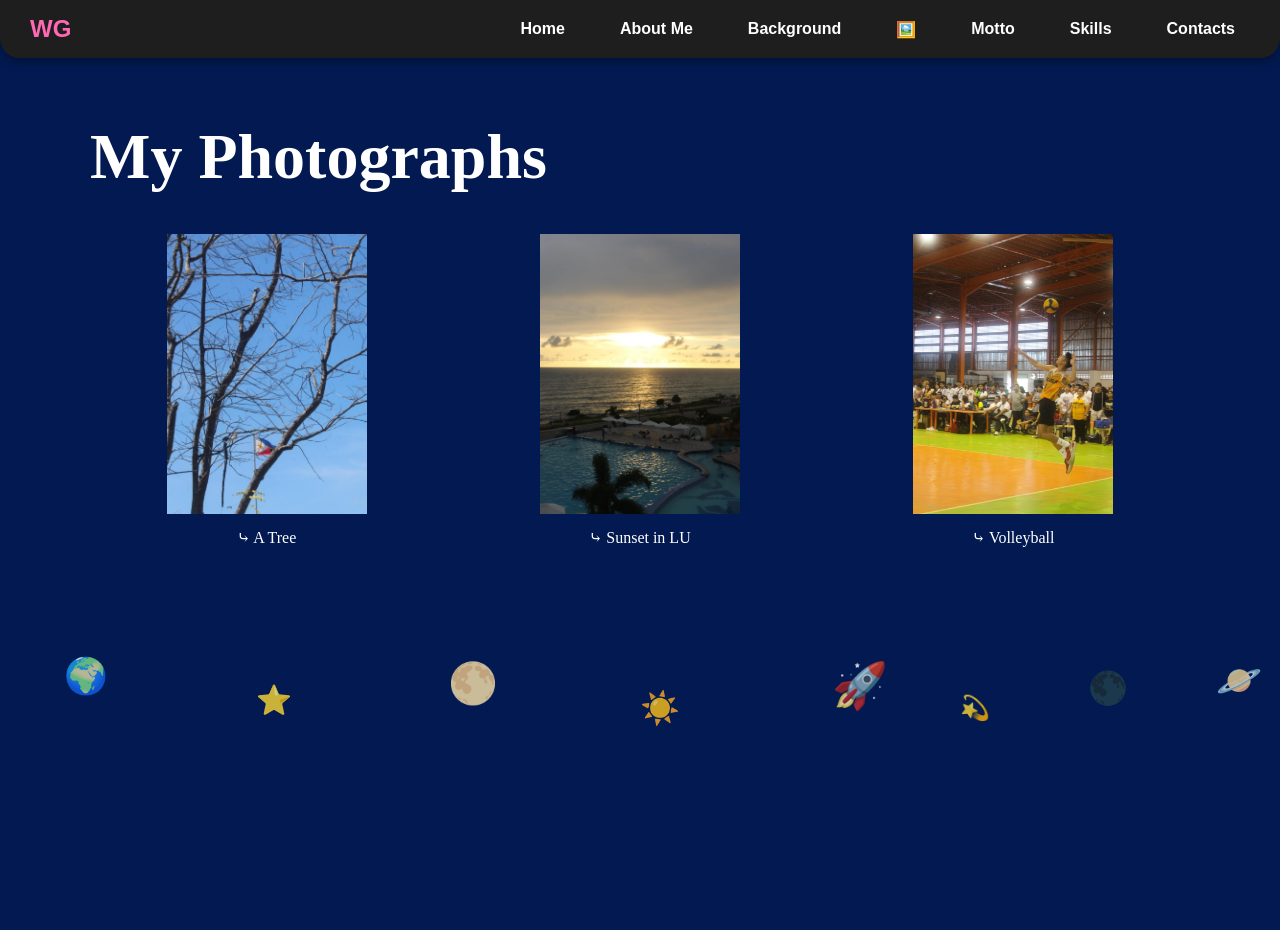
<file: gallery.html>
<!DOCTYPE html>
<html lang="en">
<head>
  <meta charset="UTF-8" />
  <meta name="viewport" content="width=device-width, initial-scale=1.0"/>
  <title>Portfolio</title>
  <link rel="stylesheet" href="gal.css"/>
</head>
<body>
<!-- Navigation Bar -->
<nav class="navbar">
  <div class="logo">WG</div>
  <ul class="nav-links">
    <li><a href="index.html">Home</a></li>
    <li><a href="gerard.html">About Me</a></li>
    <li><a href="background.html">Background</a></li>
    <li><a href="gallery.html">🖼️</a></li>
    <li><a href="motto.html">Motto</a></li>
    <li><a href="skills.html">Skills</a></li>
    <li><a href="reach.html">Contacts</a></li>
  </ul>
</nav>

<div class="container">
    <div class="floating-objects">
      <span class="float-item">🌍</span>
      <span class="float-item">⭐</span>
      <span class="float-item">🌕</span>
      <span class="float-item">☀️</span>
      <span class="float-item">🚀</span>
      <span class="float-item">💫</span>
      <span class="float-item">🌑</span>
      <span class="float-item">🪐</span>
    </div>
  
    <h1>My Photographs</h1>
    <div class="gallery">
      <div class="gallery-item rectangle">
        <img src="tree.jpg" alt="Tree" />
        <p>⤷ A Tree</p>
      </div>
      <div class="gallery-item rectangle">
        <img src="sunset.jpg" alt="Sunset" />
        <p>⤷ Sunset in LU</p>
      </div>
      <div class="gallery-item rectangle">
        <img src="vb.jpg" alt="Volleyball" />
        <p>⤷ Volleyball</p>
      </div>
</body>
</html>
</file>
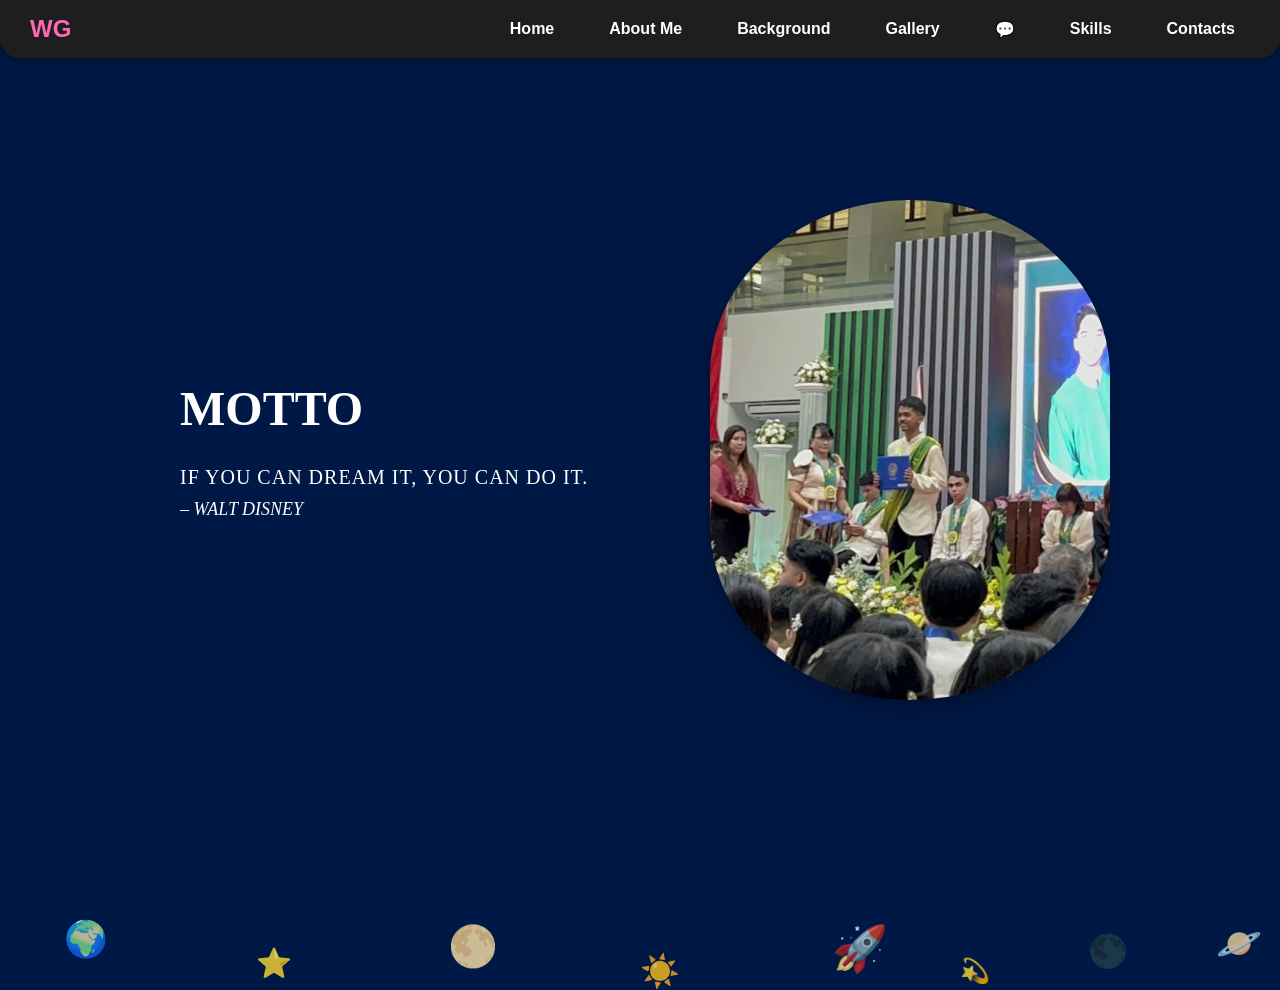
<file: motto.html>
<!DOCTYPE html>
<html lang="en">
<head>
  <meta charset="UTF-8" />
  <meta name="viewport" content="width=device-width, initial-scale=1.0"/>
  <title>Portfolio</title>
  <link rel="stylesheet" href="motto.css"/>
</head>
<body>
<!-- Navigation Bar -->
<nav class="navbar">
  <div class="logo">WG</div>
  <ul class="nav-links">
    <li><a href="index.html">Home</a></li>
    <li><a href="gerard.html">About Me</a></li>
    <li><a href="background.html">Background</a></li>
    <li><a href="gallery.html">Gallery</a></li>
    <li><a href="motto.html">💬</a></li>
    <li><a href="skills.html">Skills</a></li>
    <li><a href="reach.html">Contacts</a></li>
  </ul>
</nav>
  
  <div class="container">
    <div class="floating-objects">
      <span class="float-item">🌍</span>
      <span class="float-item">⭐</span>
      <span class="float-item">🌕</span>
      <span class="float-item">☀️</span>
      <span class="float-item">🚀</span>
      <span class="float-item">💫</span>
      <span class="float-item">🌑</span>
      <span class="float-item">🪐</span>
    </div>
    <div class="left">
      <h1>MOTTO</h1>
      <p class="quote">IF YOU CAN DREAM IT, YOU CAN DO IT.</p>
      <p class="author">– WALT DISNEY</p>
    </div>
    <div class="right">
      <img src="grad.jpg" alt="Motto Illustration" />
    </div>
  </div>
</body>
</html>
</file>
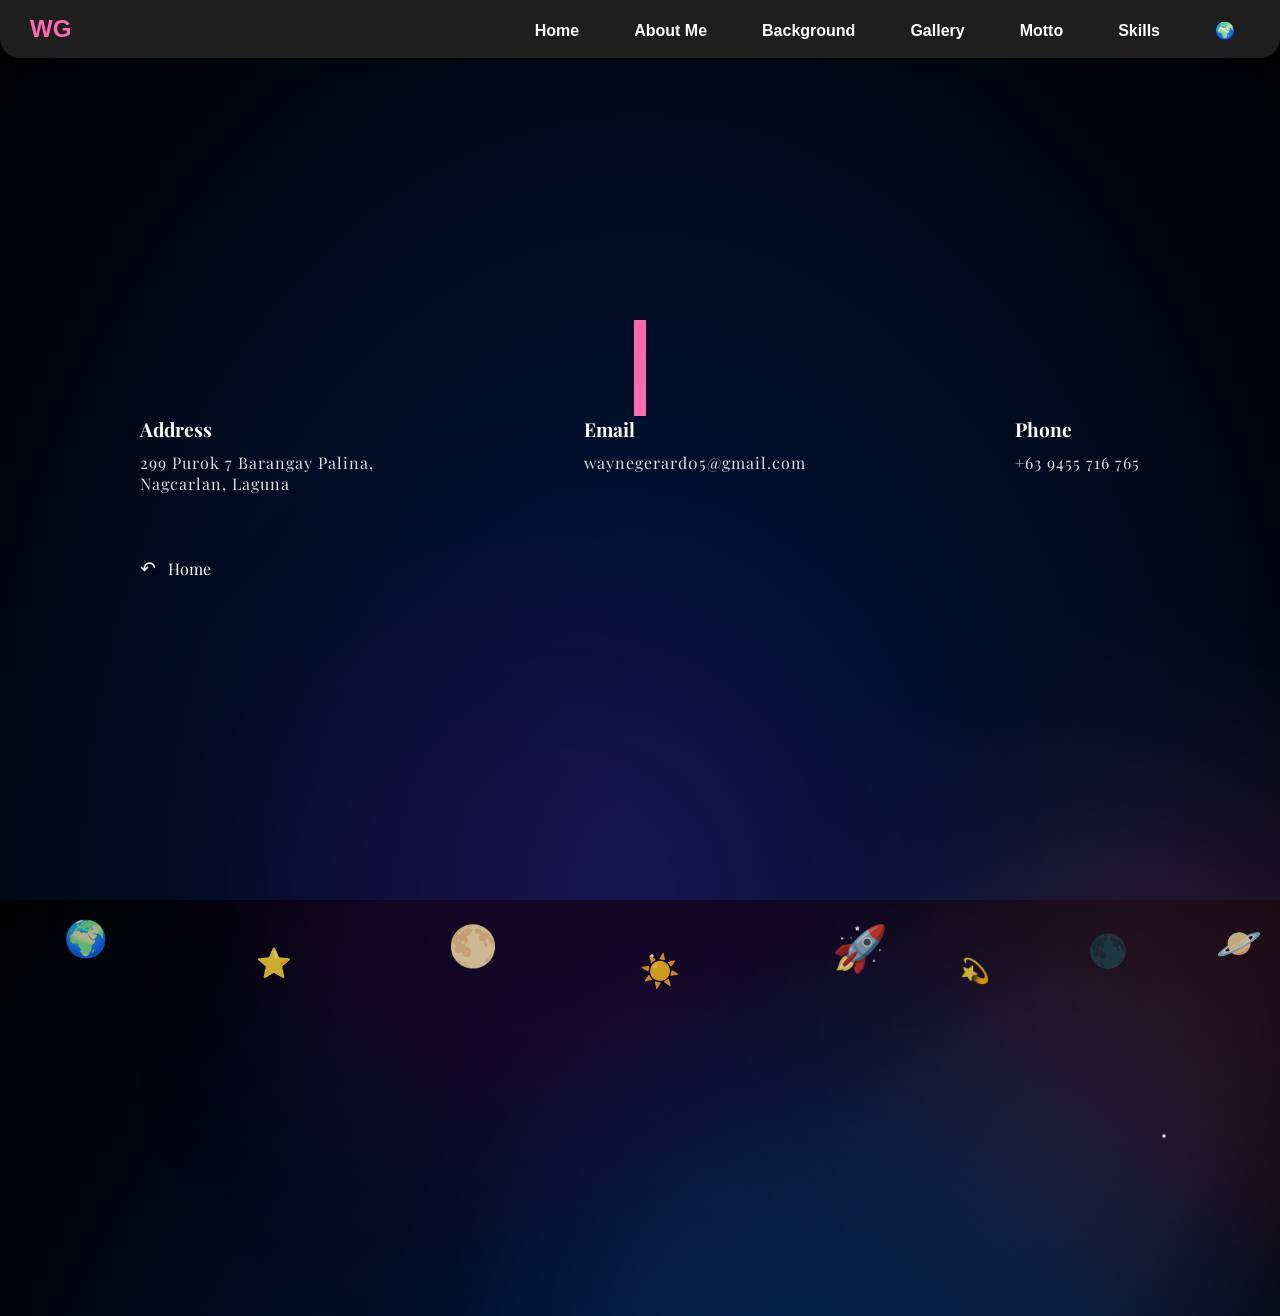
<file: reach.html>
<!DOCTYPE html>
<html lang="en">
<head>
  <meta charset="UTF-8">
  <meta name="viewport" content="width=device-width, initial-scale=1.0">
  <title>Portfolio</title>
  <link rel="stylesheet" href="reach.css">
  <link href="https://fonts.googleapis.com/css2?family=Playfair+Display&display=swap" rel="stylesheet">
</head>
<body>
<!-- Navigation Bar -->
<nav class="navbar">
    <div class="logo">WG</div>
    <ul class="nav-links">
      <li><a href="index.html">Home</a></li>
      <li><a href="gerard.html">About Me</a></li>
      <li><a href="background.html">Background</a></li>
      <li><a href="gallery.html">Gallery</a></li>
      <li><a href="motto.html">Motto</a></li>
      <li><a href="skills.html">Skills</a></li>
      <li><a href="reach.html">🌍</a></li>
    </ul>
  </nav>
  
  <div class="contact-container">
    <h1 class="typing-text">Reach Me Out... </h1>
    <div class="floating-objects">
      <span class="float-item">🌍</span>
      <span class="float-item">⭐</span>
      <span class="float-item">🌕</span>
      <span class="float-item">☀️</span>
      <span class="float-item">🚀</span>
      <span class="float-item">💫</span>
      <span class="float-item">🌑</span>
      <span class="float-item">🪐</span>
    </div>
    <div class="starry-background"></div>
    <div class="starry-background"></div>
<div class="nebula-container">
  <div class="nebula purple"></div>
  <div class="nebula pink"></div>
  <div class="nebula blue"></div>
</div>
<div class="shooting-stars">
  <div class="star"></div>
  <div class="star"></div>
  <div class="star"></div>
</div>
    <div class="contact-info">
      <div class="info-box">
        <h2>Address</h2>
        <p>299 Purok 7 Barangay Palina,<br>Nagcarlan, Laguna</p>
      </div>
      <div class="info-box">
        <h2>Email</h2>
        <p>waynegerard05@gmail.com</p>
      </div>
      <div class="info-box">
        <h2>Phone</h2>
        <p>+63 9455 716 765</p>
      </div>
    </div>
    <a href="wayne.html" class="home-link">
      <span>&#x21B6;</span> Home
    </a>
  </div>
</body>
</html>
</file>
<file: gal.css>
body {
    margin: 0;
    font-family: 'Playfair Display', serif;
    background-color: #021a51;
    color: white;
    min-height: 100vh;
    position: relative;
    overflow-x: hidden;
    overflow-y: auto;
  
  }
/* Add this at the top of your CSS */
* {
  margin: 0;
  padding: 0;
  box-sizing: border-box;
}

/* Reset basics */
* {
  margin: 0;
  padding: 0;
  box-sizing: border-box;
}

/* Navigation bar styles */
.navbar {
  background-color: #1e1e1e;
  padding: 15px 30px;
  display: flex;
  justify-content: space-between;
  align-items: center;
  border-radius: 0 0 20px 20px;
  box-shadow: 0 4px 10px rgba(0, 0, 0, 0.3);
  position: fixed;
  top: 0;
  width: 100%;
  z-index: 999;
}

.logo {
  color: #ff69b4;
  font-size: 24px;
  font-weight: bold;
  font-family: 'Segoe UI', sans-serif;
}

.nav-links {
  list-style: none;
  display: flex;
  gap: 25px;
}

.nav-links li a {
  text-decoration: none;
  color: white;
  font-weight: bold;
  font-family: 'Segoe UI', sans-serif;
  padding: 8px 15px;
  border-radius: 8px;
  transition: all 0.3s ease;
}

.nav-links li a:hover {
  background-color: #ff69b4;
  color: #1e1e1e;
}

  /* Push the main content below the navbar */
  .container {
    margin-top: 30px;
  }
  .container {
    padding: 90px;
    position: relative;
  }
  
  h1 {
    font-size: 64px;
    margin-bottom: 40px;
  }
  
  .gallery {
    display: flex;
    justify-content: space-around;
    flex-wrap: wrap;
    gap: 20px;
  }
  
  .gallery-item {
    text-align: center;
  }
  
  .gallery-item img {
    width: 200px;
    height: 280px;
    object-fit: cover;
  }
  
  .gallery-item.skew img {
    transform: skew(-15deg);
  }
  
  .gallery-item.arch img {
    border-radius: 50% 50% 0 0 / 60% 60% 0 0;
  }
  
  .gallery-item.circle img {
    border-radius: 50%;
  }
  .gallery-item img {
    width: 200px;
    height: 280px;
    object-fit: cover;
    transition: transform 0.3s ease;
  }
  
  /* General zoom on hover */
  .gallery-item img:hover {
    transform: scale(2.0);
  }
  
  /* Keep skew while hovering */
  .gallery-item.skew img {
    transform: skew(-15deg);
  }
  .gallery-item.skew img:hover {
    transform: skew(-15deg) scale(2.0);
  }
  
  /* Arch and Circle already have border-radius, just inherit the scale on hover */
  .gallery-item.arch img:hover,
  .gallery-item.circle img:hover {
    transform: scale(2.0);
  }
  
  .gallery-item p {
    margin-top: 10px;
  }
  
  .btn {
    position: absolute;
    bottom: 20px;
    font-size: 18px;
    color: white;
    text-decoration: none;
    border-bottom: 1px solid white;
    padding-bottom: 2px;
    transition: color 0.3s, border-color 0.3s;
  }
  
  .back-btn {
    left: 20px;
  }
  
  .next-btn {
    right: 20px;
  }
  
  .btn:hover {
    color: #ffda9e;
    border-color: #ffda9e;
  }

  .floating-objects {
    position: absolute;
    top: 0;
    left: 0;
    width: 100%;
    height: 100%;
    pointer-events: none;
    z-index: 0;
  }
  
  .float-item {
    position: absolute;
    animation: floatUpScattered linear infinite;
    opacity: 0.8;
  }
  
  /* SCATTERED POSITIONS + INDIVIDUAL VARIATIONS */
  .float-item:nth-child(1) {
    left: 5%;
    bottom: -60px;
    font-size: 2.2rem;
    animation-duration: 12s;
    animation-delay: 0s;
  }
  .float-item:nth-child(2) {
    left: 20%;
    bottom: -80px;
    font-size: 1.8rem;
    animation-duration: 14s;
    animation-delay: 3s;
  }
  .float-item:nth-child(3) {
    left: 35%;
    bottom: -70px;
    font-size: 2.5rem;
    animation-duration: 11s;
    animation-delay: 1s;
  }
  .float-item:nth-child(4) {
    left: 50%;
    bottom: -90px;
    font-size: 2rem;
    animation-duration: 13s;
    animation-delay: 2s;
  }
  .float-item:nth-child(5) {
    left: 65%;
    bottom: -75px;
    font-size: 2.8rem;
    animation-duration: 10s;
    animation-delay: 0.5s;
  }
  .float-item:nth-child(6) {
    left: 75%;
    bottom: -85px;
    font-size: 1.5rem;
    animation-duration: 15s;
    animation-delay: 1.5s;
  }
  .float-item:nth-child(7) {
    left: 85%;
    bottom: -70px;
    font-size: 2rem;
    animation-duration: 13s;
    animation-delay: 4s;
  }
  .float-item:nth-child(8) {
    left: 95%;
    bottom: -65px;
    font-size: 2.3rem;
    animation-duration: 12s;
    animation-delay: 2.5s;
  }
  
  /* FLOATING UP RANDOMLY */
  @keyframes floatUpScattered {
    0% {
      transform: translateY(0) rotate(0deg);
      opacity: 0;
    }
    25% {
      opacity: 0.7;
    }
    50% {
      transform: translateY(-300px) rotate(20deg);
      opacity: 1;
    }
    75% {
      transform: translateY(-500px) rotate(-15deg);
    }
    100% {
      transform: translateY(-700px) rotate(30deg);
      opacity: 0;
    }
  }
</file>
<file: motto.css>
body {
    margin: 0;
    font-family: 'Georgia', serif;
    background-color: #001845; /* Matching gray background */
    color: white;
    height: 100vh;
    display: flex;
    align-items: center;
    justify-content: center;
  }
  /* Add this at the top of your CSS */
* {
  margin: 0;
  padding: 0;
  box-sizing: border-box;
}

  /* Reset basics */
* {
  margin: 0;
  padding: 0;
  box-sizing: border-box;
}

/* Navigation bar styles */
.navbar {
  background-color: #1e1e1e;
  padding: 15px 30px;
  display: flex;
  justify-content: space-between;
  align-items: center;
  border-radius: 0 0 20px 20px;
  box-shadow: 0 4px 10px rgba(0, 0, 0, 0.3);
  position: fixed;
  top: 0;
  width: 100%;
  z-index: 999;
}

.logo {
  color: #ff69b4;
  font-size: 24px;
  font-weight: bold;
  font-family: 'Segoe UI', sans-serif;
}

.nav-links {
  list-style: none;
  display: flex;
  gap: 25px;
}

.nav-links li a {
  text-decoration: none;
  color: white;
  font-weight: bold;
  font-family: 'Segoe UI', sans-serif;
  padding: 8px 15px;
  border-radius: 8px;
  transition: all 0.3s ease;
}

.nav-links li a:hover {
  background-color: #ff69b4;
  color: #1e1e1e;
}

  .container {
    display: flex;
    align-items: center;
    justify-content: space-between;
    width: 90%;
    max-width: 1000px;
  }
  
  .left {
    flex: 1;
    padding: 40px;
  }
  
  h1 {
    font-size: 48px;
    margin-bottom: 30px;
  }
  
  .quote {
    font-size: 20px;
    font-weight: 500;
    margin-bottom: 10px;
    letter-spacing: 1px;
  }
  
  .author {
    font-size: 18px;
    font-style: italic;
    margin-top: 0;
  }
  
  .right {
    flex: 1;
    display: flex;
    justify-content: center;
    align-items: center;
  }
  
  .right img {
    width:400px;
    height: 500px;
    object-fit: cover;
    border-radius: 50% / 35%; /* Oval shape */
    box-shadow: 0 8px 20px rgba(0, 0, 0, 0.3);
  }

  .floating-objects {
    position: absolute;
    top: 0;
    left: 0;
    width: 100%;
    height: 100%;
    pointer-events: none;
    z-index: 0;
  }
  
  .float-item {
    position: absolute;
    animation: floatUpScattered linear infinite;
    opacity: 0.8;
  }
  
  /* SCATTERED POSITIONS + INDIVIDUAL VARIATIONS */
  .float-item:nth-child(1) {
    left: 5%;
    bottom: -60px;
    font-size: 2.2rem;
    animation-duration: 12s;
    animation-delay: 0s;
  }
  .float-item:nth-child(2) {
    left: 20%;
    bottom: -80px;
    font-size: 1.8rem;
    animation-duration: 14s;
    animation-delay: 3s;
  }
  .float-item:nth-child(3) {
    left: 35%;
    bottom: -70px;
    font-size: 2.5rem;
    animation-duration: 11s;
    animation-delay: 1s;
  }
  .float-item:nth-child(4) {
    left: 50%;
    bottom: -90px;
    font-size: 2rem;
    animation-duration: 13s;
    animation-delay: 2s;
  }
  .float-item:nth-child(5) {
    left: 65%;
    bottom: -75px;
    font-size: 2.8rem;
    animation-duration: 10s;
    animation-delay: 0.5s;
  }
  .float-item:nth-child(6) {
    left: 75%;
    bottom: -85px;
    font-size: 1.5rem;
    animation-duration: 15s;
    animation-delay: 1.5s;
  }
  .float-item:nth-child(7) {
    left: 85%;
    bottom: -70px;
    font-size: 2rem;
    animation-duration: 13s;
    animation-delay: 4s;
  }
  .float-item:nth-child(8) {
    left: 95%;
    bottom: -65px;
    font-size: 2.3rem;
    animation-duration: 12s;
    animation-delay: 2.5s;
  }
  
  /* FLOATING UP RANDOMLY */
  @keyframes floatUpScattered {
    0% {
      transform: translateY(0) rotate(0deg);
      opacity: 0;
    }
    25% {
      opacity: 0.7;
    }
    50% {
      transform: translateY(-300px) rotate(20deg);
      opacity: 1;
    }
    75% {
      transform: translateY(-500px) rotate(-15deg);
    }
    100% {
      transform: translateY(-700px) rotate(30deg);
      opacity: 0;
    }
  }
</file>
<file: reach.css>
body {
    margin: 0;
    font-family: 'Playfair Display', serif;
    background-color: #001845; /* Soft gray background */
    color: white;
    display: flex;
    justify-content: center;
    align-items: center;
    height: 100vh;
  }
  /* Add this at the top of your CSS */
* {
    margin: 0;
    padding: 0;
    box-sizing: border-box;
  }
  
/* Reset basics */
* {
    margin: 0;
    padding: 0;
    box-sizing: border-box;
  }
  
  /* Navigation bar styles */
  .navbar {
    background-color: #1e1e1e;
    padding: 15px 30px;
    display: flex;
    justify-content: space-between;
    align-items: center;
    border-radius: 0 0 20px 20px;
    box-shadow: 0 4px 10px rgba(0, 0, 0, 0.3);
    position: fixed;
    top: 0;
    width: 100%;
    z-index: 999;
  }
  
  .logo {
    color: #ff69b4;
    font-size: 24px;
    font-weight: bold;
    font-family: 'Segoe UI', sans-serif;
  }
  
  .nav-links {
    list-style: none;
    display: flex;
    gap: 25px;
  }
  
  .nav-links li a {
    text-decoration: none;
    color: white;
    font-weight: bold;
    font-family: 'Segoe UI', sans-serif;
    padding: 8px 15px;
    border-radius: 8px;
    transition: all 0.3s ease;
  }
  
  .nav-links li a:hover {
    background-color: #ff69b4;
    color: #1e1e1e;
  }
  
  .contact-container {
    text-align: left;
    width: 90%;
    max-width: 1000px;
  }
  
  h1 {
    font-size: 4rem;
    margin-bottom: 40px;
    line-height: 1.2;
  }
  
  .contact-info {
    display: flex;
    justify-content: space-between;
    margin-bottom: 60px;
  }
  
  .info-box h2 {
    font-size: 1.2rem;
    margin-bottom: 10px;
  }
  
  .info-box p {
    font-size: 1rem;
    color: #ddd;
    letter-spacing: 1px;
  }
  
  .home-link {
    font-size: 1rem;
    color: white;
    text-decoration: none;
  }
  
  .home-link span {
    font-size: 1.2rem;
    margin-right: 8px;
  }
/* === Typing Text Animation === */
.typing-text {
  overflow: hidden;
  border-right: .15em solid #ff69b4;
  white-space: nowrap;
  margin: 0 auto;
  letter-spacing: .1em;
  animation: typing 4s steps(30) 1s infinite, blinking-cursor 0.75s step-end infinite;
  width: 0;
  font-size: 5rem;
  font-family: 'Segoe UI', sans-serif;
  color: #ff69b4;
  max-width: 100%;
}

@keyframes typing {
  from { width: 0 }
  to { width: 100% }
}

@keyframes blink-caret {
  from, to { border-color: transparent }
  50% { border-color: #ff69b4; }
}


.floating-objects {
  position: absolute;
  top: 0;
  left: 0;
  width: 100%;
  height: 100%;
  pointer-events: none;
  z-index: 0;
}

.float-item {
  position: absolute;
  animation: floatUpScattered linear infinite;
  opacity: 0.8;
}

/* SCATTERED POSITIONS + INDIVIDUAL VARIATIONS */
.float-item:nth-child(1) {
  left: 5%;
  bottom: -60px;
  font-size: 2.2rem;
  animation-duration: 12s;
  animation-delay: 0s;
}
.float-item:nth-child(2) {
  left: 20%;
  bottom: -80px;
  font-size: 1.8rem;
  animation-duration: 14s;
  animation-delay: 3s;
}
.float-item:nth-child(3) {
  left: 35%;
  bottom: -70px;
  font-size: 2.5rem;
  animation-duration: 11s;
  animation-delay: 1s;
}
.float-item:nth-child(4) {
  left: 50%;
  bottom: -90px;
  font-size: 2rem;
  animation-duration: 13s;
  animation-delay: 2s;
}
.float-item:nth-child(5) {
  left: 65%;
  bottom: -75px;
  font-size: 2.8rem;
  animation-duration: 10s;
  animation-delay: 0.5s;
}
.float-item:nth-child(6) {
  left: 75%;
  bottom: -85px;
  font-size: 1.5rem;
  animation-duration: 15s;
  animation-delay: 1.5s;
}
.float-item:nth-child(7) {
  left: 85%;
  bottom: -70px;
  font-size: 2rem;
  animation-duration: 13s;
  animation-delay: 4s;
}
.float-item:nth-child(8) {
  left: 95%;
  bottom: -65px;
  font-size: 2.3rem;
  animation-duration: 12s;
  animation-delay: 2.5s;
}

/* FLOATING UP RANDOMLY */
@keyframes floatUpScattered {
  0% {
    transform: translateY(0) rotate(0deg);
    opacity: 0;
  }
  25% {
    opacity: 0.7;
  }
  50% {
    transform: translateY(-300px) rotate(20deg);
    opacity: 1;
  }
  75% {
    transform: translateY(-500px) rotate(-15deg);
  }
  100% {
    transform: translateY(-700px) rotate(30deg);
    opacity: 0;
  }
}
body {
  background: radial-gradient(ellipse at bottom, #001845 0%, #000000 100%);
  overflow: hidden;
}

/* Star background layer */
.starry-background {
  position: absolute;
  width: 100%;
  height: 100%;
  background: transparent;
  z-index: -1;
  overflow: hidden;
}

/* Twinkling stars using pseudo-elements */
.starry-background::before,
.starry-background::after {
  content: '';
  position: absolute;
  width: 200%;
  height: 200%;
  background: transparent;
  background-image:
    radial-gradient(2px 2px at 20% 30%, #fff, transparent),
    radial-gradient(1.5px 1.5px at 60% 70%, #fff, transparent),
    radial-gradient(1px 1px at 90% 20%, #fff, transparent),
    radial-gradient(1.5px 1.5px at 10% 80%, #fff, transparent),
    radial-gradient(2px 2px at 40% 40%, #fff, transparent);
  animation: twinkle 10s linear infinite;
  opacity: 0.8;
}

/* Soft glowing twinkle animation */
@keyframes twinkle {
  0%, 100% {
    transform: translateY(0);
    opacity: 0.8;
  }
  50% {
    transform: translateY(-10px);
    opacity: 1;
  }
}
.nebula-container {
  position: absolute;
  width: 100%;
  height: 100%;
  overflow: hidden;
  z-index: -1;
}

.nebula {
  position: absolute;
  border-radius: 50%;
  filter: blur(100px);
  opacity: 0.2;
  animation: drift 60s linear infinite alternate;
}

/* Individual nebula clouds */
.nebula.purple {
  width: 600px;
  height: 600px;
  background: rgba(128, 0, 128, 0.8);
  top: 20%;
  left: 10%;
  animation-delay: 0s;
}

.nebula.pink {
  width: 500px;
  height: 500px;
  background: rgba(255, 105, 180, 0.7);
  top: 40%;
  left: 60%;
  animation-delay: 5s;
}

.nebula.blue {
  width: 700px;
  height: 700px;
  background: rgba(30, 144, 255, 0.7);
  top: 70%;
  left: 30%;
  animation-delay: 10s;
}

/* Slow drifting animation */
@keyframes drift {
  0% {
    transform: translate(0, 0) scale(1);
    opacity: 0.15;
  }
  50% {
    transform: translate(20px, -30px) scale(1.05);
    opacity: 0.25;
  }
  100% {
    transform: translate(-20px, 30px) scale(1);
    opacity: 0.15;
  }
}
.shooting-stars {
  position: absolute;
  width: 100%;
  height: 100%;
  z-index: -1;
  pointer-events: none;
  overflow: hidden;
}

.star {
  position: absolute;
  width: 2px;
  height: 80px;
  background: linear-gradient(180deg, white, transparent);
  opacity: 0;
  animation: shoot 5s linear infinite;
}

/* Unique delay and position for each star */
.star:nth-child(1) {
  top: 10%;
  left: 20%;
  animation-delay: 2s;
}
.star:nth-child(2) {
  top: 30%;
  left: 60%;
  animation-delay: 6s;
}
.star:nth-child(3) {
  top: 50%;
  left: 40%;
  animation-delay: 10s;
}

/* Shooting star movement */
@keyframes shoot {
  0% {
    transform: translate(0, 0) rotate(45deg);
    opacity: 0;
  }
  10% {
    opacity: 1;
  }
  100% {
    transform: translate(200px, 200px) rotate(45deg);
    opacity: 0;
  }
}
</file>
